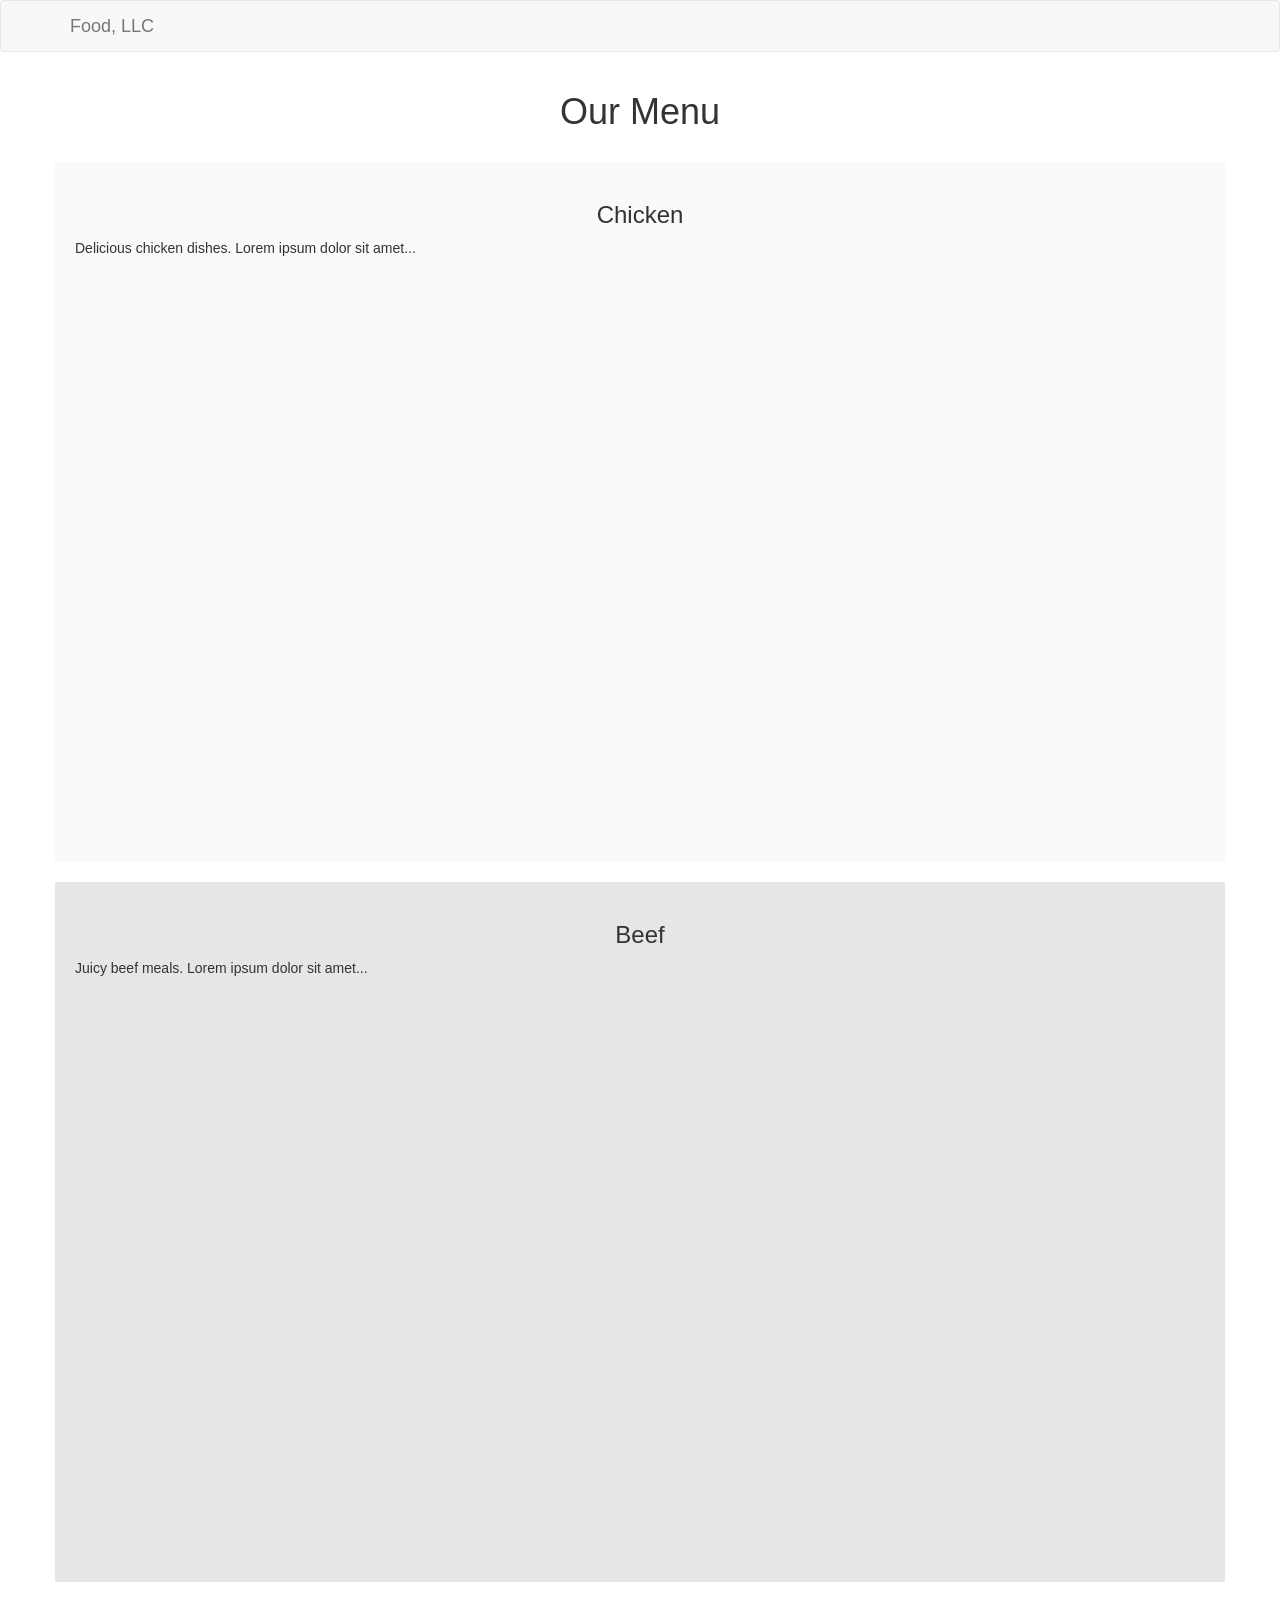
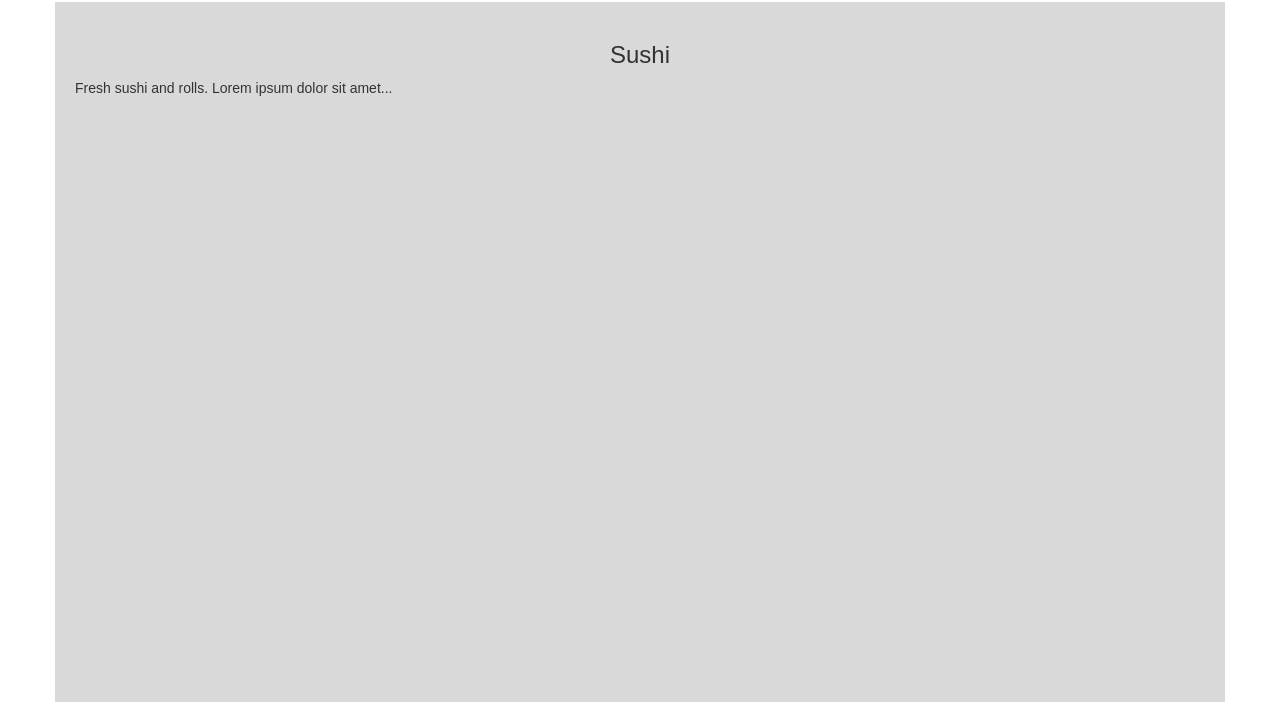
<file: module3-solution/index.html>
<!DOCTYPE html>
<html lang="en">
<head>
<meta charset="UTF-8">
<meta name="viewport" content="width=device-width, initial-scale=1.0">
<title>Food, LLC</title>

<link rel="stylesheet" href="https://maxcdn.bootstrapcdn.com/bootstrap/3.3.7/css/bootstrap.min.css">
<link rel="stylesheet" href="css/styles.css">

<script src="https://ajax.googleapis.com/ajax/libs/jquery/1.11.3/jquery.min.js"></script>
<script src="https://maxcdn.bootstrapcdn.com/bootstrap/3.3.7/js/bootstrap.min.js"></script>

</head>
<body>

<!-- NAVBAR -->
<nav class="navbar navbar-default">
  <div class="container">

    <div class="navbar-header">

      <!-- MOBILE MENU BUTTON -->
      <button type="button" class="navbar-toggle collapsed" data-toggle="collapse" data-target="#mobile-menu">
        <span class="icon-bar"></span>
        <span class="icon-bar"></span>
        <span class="icon-bar"></span>
      </button>

      <!-- BRAND -->
      <a class="navbar-brand" href="#">Food, LLC</a>

    </div>

    <!-- MOBILE DROPDOWN MENU -->
    <div class="collapse navbar-collapse" id="mobile-menu">
      <ul class="nav navbar-nav visible-xs text-center mobile-menu">
        <li><a href="#chicken">Chicken</a></li>
        <li><a href="#beef">Beef</a></li>
        <li><a href="#sushi">Sushi</a></li>
      </ul>
    </div>

  </div>
</nav>

<!-- PAGE HEADING -->
<div class="container">
  <h1 class="text-center">Our Menu</h1>
</div>

<!-- TALL SECTION -->
<div class="container">
  <div class="row">

    <div class="col-xs-12 menu-section" id="chicken">
      <h3 class="text-center">Chicken</h3>
      <p>Delicious chicken dishes. Lorem ipsum dolor sit amet...</p>
    </div>

    <div class="col-xs-12 menu-section" id="beef">
      <h3 class="text-center">Beef</h3>
      <p>Juicy beef meals. Lorem ipsum dolor sit amet...</p>
    </div>

    <div class="col-xs-12 menu-section" id="sushi">
      <h3 class="text-center">Sushi</h3>
      <p>Fresh sushi and rolls. Lorem ipsum dolor sit amet...</p>
    </div>

  </div>
</div>

</body>
</html>
</file>
<file: module3-solution/css/styles.css>
body {
  font-family: Arial, sans-serif;
  margin: 0;
  padding: 0;
}

/* Tall sections */
.menu-section {
  background-color: #f2f2f2;
  height: 700px;
  margin-top: 20px;
  padding: 20px;
}

/* Alternating background colors for clarity */
#chicken { background-color: #f9f9f9; }
#beef { background-color: #e6e6e6; }
#sushi { background-color: #d9d9d9; }

/* Mobile menu full width */
.mobile-menu {
  background-color: #ddd;
}

.mobile-menu li a {
  font-size: 18px;
  text-align: center;
}
</file>
